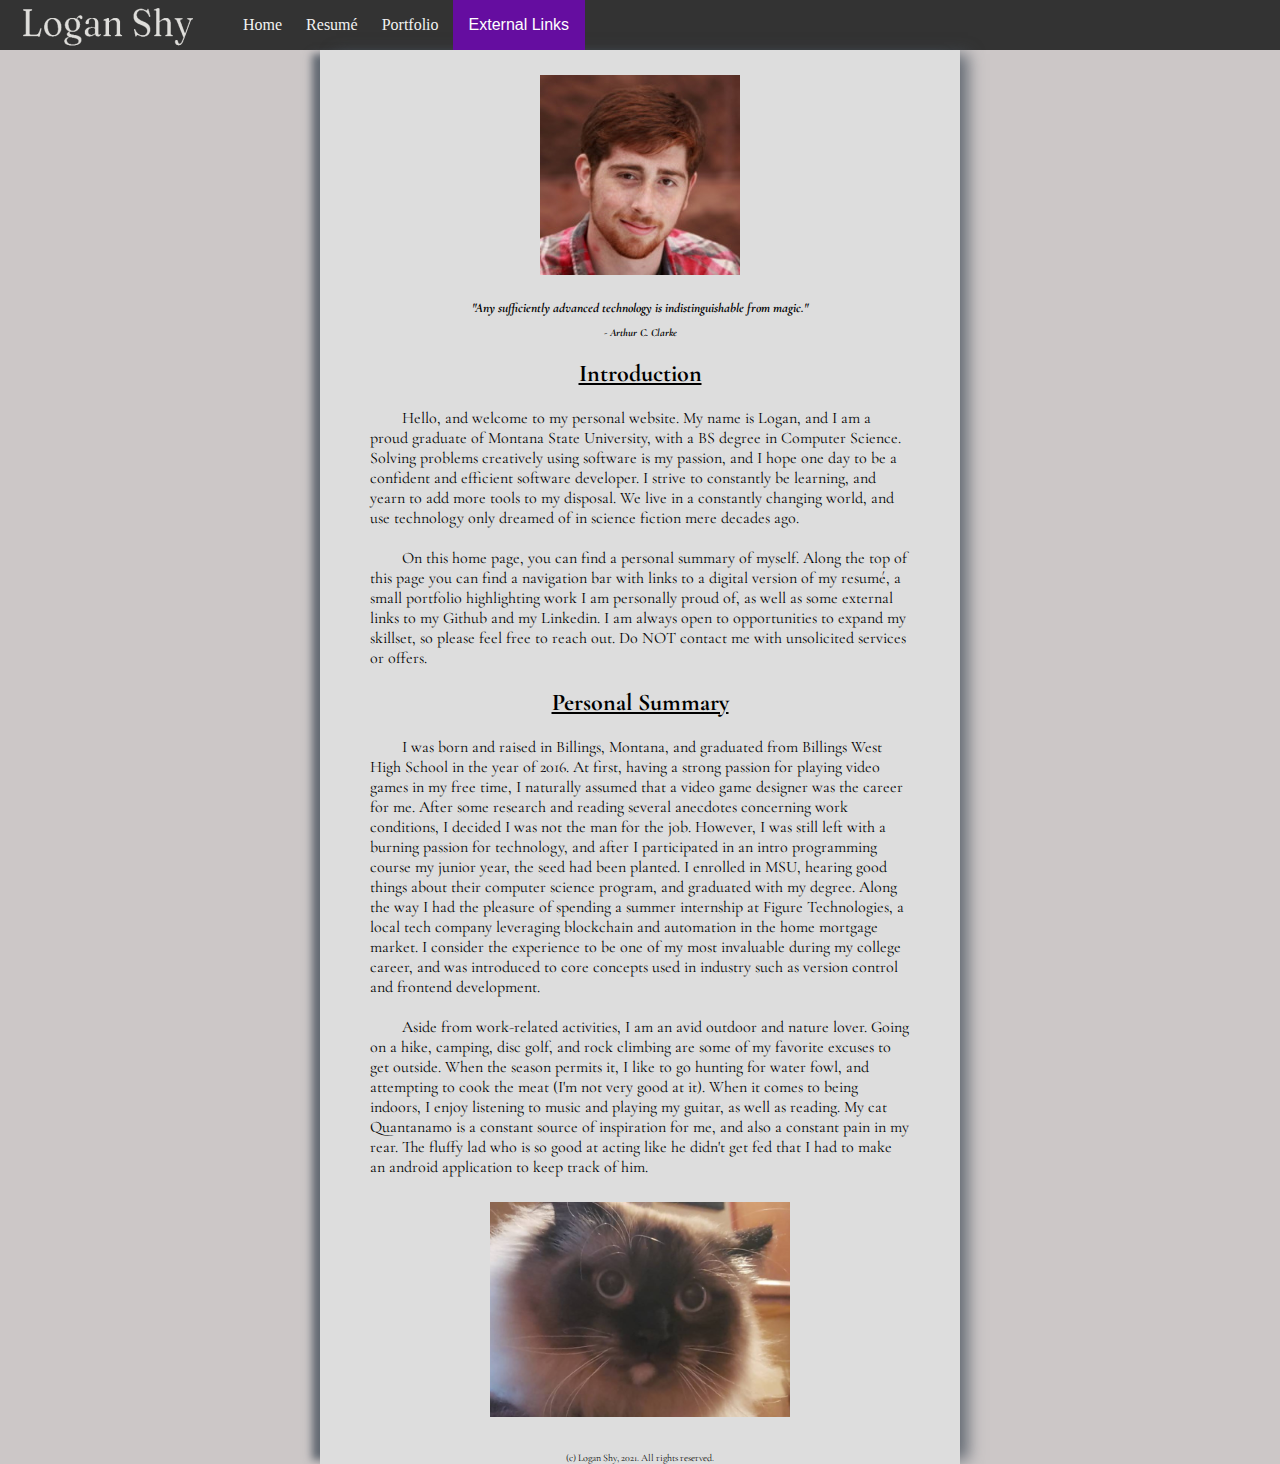
<file: Index.html>
<!DOCTYPE html>
<html lang="en">
    

<head>
    <meta charset="UTF-8">
    <link rel="stylesheet" href="CSS/index.css">
    <link rel="stylesheet" href="CSS/global.css">
    <link rel="stylesheet" href="CSS/navigation.css">
    <link href="https://fonts.googleapis.com/css2?family=Cormorant+Garamond:wght@700&display=swap" rel="stylesheet">
    <title>Logan Shy</title>
</head>
    
<body>
<header id="topnav">
    <div id="pages">
        <img src="Images/loganshy.PNG" alt="Logo">
        <ul>
            <li class="navitem">
                <a href="index.html">Home</a>
            </li>
            <li class="navitem">
                <a href="HTML/resume.html">Resumé</a>
            </li>
            <li class="navitem">
                <a href="HTML/portfolio.html">Portfolio</a>
            </li>
            <div class="dropdown">
                <button class="dropbtn">External Links</button>
                <div class="dropdown-content">
                    <a href="https://github.com/logan-shy">Github</a>
                    <a href="https://linkedin.com/in/logan-shy/">Linkedin</a>
                </div>
            </div>
        </ul>
    </div>
</header>

<div id="content">
    <img src="Images/selfie.jpg" alt="Logan Shy">
    <h5>"Any sufficiently advanced technology is indistinguishable from magic."</h5>
    <h6>- Arthur C. Clarke</h6>
    <h2>Introduction</h2>
    <p> 
        Hello, and welcome to my personal website. My name is Logan, and I am a proud graduate of Montana State University,
        with a BS degree in Computer Science. Solving problems creatively using software is my passion, and 
        I hope one day to be a confident and efficient software developer. I strive to constantly be learning,
        and yearn to add more tools to my disposal. We live in a constantly changing world, and use technology
        only dreamed of in science fiction mere decades ago.    
    </p>
    <p>
        On this home page, you can find a personal summary of myself. Along the top of this page you can find a
        navigation bar with links to a digital version of my resumé, a small portfolio highlighting work I am 
        personally proud of, as well as some external links to my Github and my Linkedin. I am always open to
        opportunities to expand my skillset, so please feel free to reach out. Do NOT contact me with unsolicited
        services or offers.
    </p>
    <h2>Personal Summary</h2>
    <p>
        I was born and raised in Billings, Montana, and graduated from Billings West High School
        in the year of 2016. At first, having a strong passion for playing video games in my free time, I
        naturally assumed that a video game designer was the career for me. After some research and reading
        several anecdotes concerning work conditions, I decided I was not the man for the job. However, I was
        still left with a burning passion for technology, and after I participated in an intro programming course my junior year, the
        seed had been planted. I enrolled in MSU, hearing good things about their computer science program, 
        and graduated with my degree. Along the way I had the pleasure of spending a summer internship at Figure 
        Technologies, a local tech company leveraging blockchain and automation in the home mortgage market. I consider
        the experience to be one of my most invaluable during my college career, and was introduced to
        core concepts used in industry such as version control and frontend development.
    </p>
    <p>
        Aside from work-related activities, I am an avid outdoor and nature lover. Going on a hike, camping, disc golf, and 
        rock climbing are some of my favorite excuses to get outside. When the season permits it, I like to 
        go hunting for water fowl, and attempting to cook the meat (I'm not very good at it). When it comes to 
        being indoors, I enjoy listening to music and playing my guitar, as well as reading. My cat
        Quantanamo is a constant source of inspiration for me, and also a constant pain in my rear. 
        The fluffy lad who is so good at acting like he didn't get fed that I had to make an android
        application to keep track of him. <img src="Images/floof.png" alt="quant">
    </p>
    
    <div id="footer">
        <footer>
            (c) Logan Shy, 2021. All rights reserved.
        </footer>
    </div>
</div>

</body>
</html>
</file>
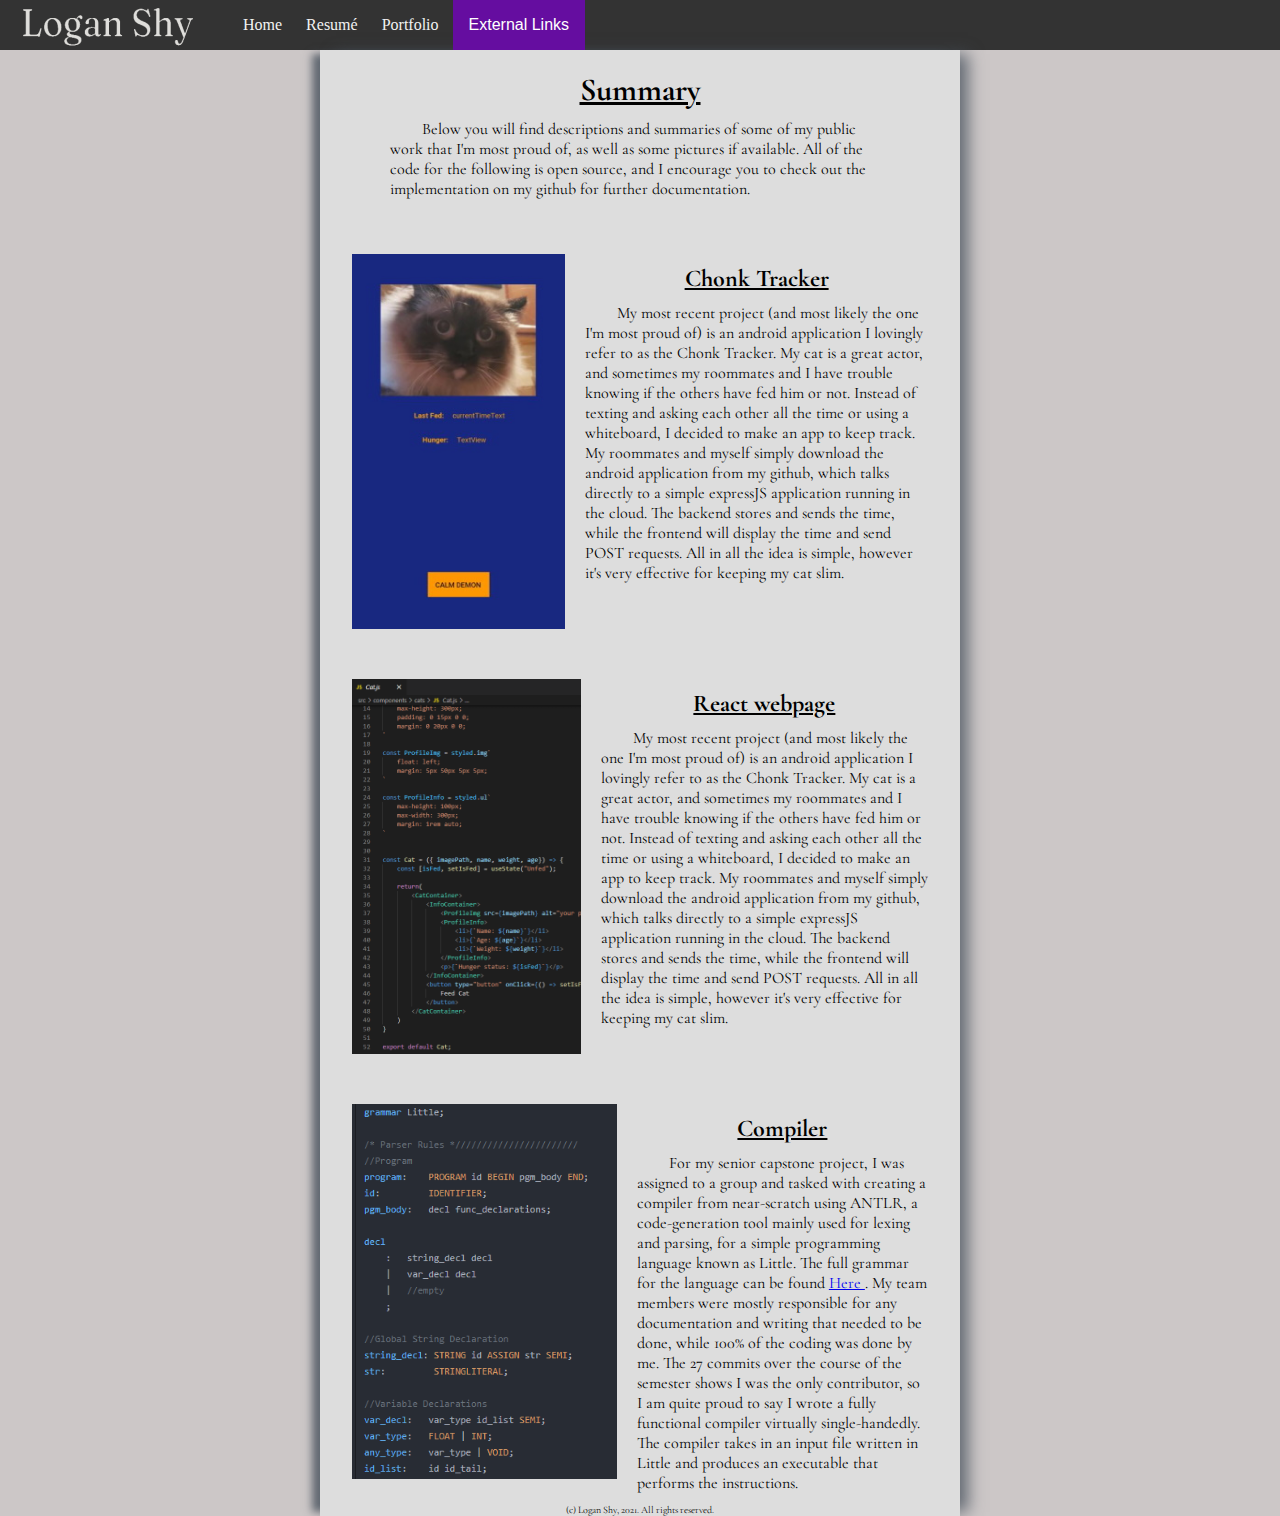
<file: HTML/portfolio.html>
<!DOCTYPE html>
<html lang="en">
    

<head>
    <meta charset="UTF-8">
    <link rel="stylesheet" href="../CSS/portfolio.css">
    <link rel="stylesheet" href="../CSS/global.css">
    <link rel="stylesheet" href="../CSS/navigation.css">
    <link href="https://fonts.googleapis.com/css2?family=Cormorant+Garamond:wght@700&display=swap" rel="stylesheet">
    <title>Logan Shy</title>
</head>
    
<body>
<header id="topnav">
    <div id="pages">
        <img src="../Images/loganshy.PNG" alt="Logan Shy">
        <ul>
            <li class="navitem">
                <a href="../Index.html">Home</a>
            </li>
            <li class="navitem">
                <a href="resume.html">Resumé</a>
            </li>
            <li class="navitem">
                <a href="portfolio.html">Portfolio</a>
            </li>
            <div class="dropdown">
                <button class="dropbtn">External Links</button>
                <div class="dropdown-content">
                    <a href="https://github.com/logan-shy">Github</a>
                    <a href="https://linkedin.com/in/logan-shy/">Linkedin</a>
                </div>
            </div>
        </ul>
    </div>
</header>

<div id="content">
    <div id="summary">
        <h1>Summary</h1>
        <p> 
            Below you will find descriptions and summaries of some of my public work that I'm most proud of, as well
            as some pictures if available. All of the code for the following is open source, and I encourage
            you to check out the implementation on my github for further documentation. 
        </p>
    </div>

    <div class="project">
        <img id="cat" src="../Images/chonktracker.JPG" alt="chonktracker">
        <h2>Chonk Tracker</h2>
        <p>
            My most recent project (and most likely the one I'm most proud of) is an android
            application I lovingly refer to as the Chonk Tracker. My cat is a great actor,
            and sometimes my roommates and I have trouble knowing if the others have fed 
            him or not. Instead of texting and asking each other all the time or using a 
            whiteboard, I decided to make an app to keep track. My roommates and myself 
            simply download the android application from my github, which talks directly
            to a simple expressJS application running in the cloud. The backend stores and 
            sends the time, while the frontend will display the time and send POST requests. 
            All in all the idea is simple, however it's very effective for keeping my cat slim.  
        </p>
    </div>

    <div class="project">
        <img id="code" src="../Images/autochonk-code.PNG" alt="autochonk code">
        <h2>React webpage</h2>
        <p>
            My most recent project (and most likely the one I'm most proud of) is an android
            application I lovingly refer to as the Chonk Tracker. My cat is a great actor,
            and sometimes my roommates and I have trouble knowing if the others have fed 
            him or not. Instead of texting and asking each other all the time or using a 
            whiteboard, I decided to make an app to keep track. My roommates and myself 
            simply download the android application from my github, which talks directly
            to a simple expressJS application running in the cloud. The backend stores and 
            sends the time, while the frontend will display the time and send POST requests. 
            All in all the idea is simple, however it's very effective for keeping my cat slim.  
        </p>
    </div>

    <div class="project">
        <img id="compiler" src="../Images/compiler.PNG" alt="compiler code">
        <h2>Compiler</h2>
        <p>
            For my senior capstone project, I was assigned to a group and tasked with 
            creating a compiler from near-scratch using ANTLR, a code-generation tool 
            mainly used for lexing and parsing, for a simple programming language known as Little.
            The full grammar for the language can be found 
            <a href="https://github.com/Logan-Shy/CSCI468-Compilers/blob/master/LittleGrammar.txt">
                Here
            </a> 
            . My team members were mostly responsible for any documentation and writing
            that needed to be done, while 100% of the coding was done by me. The 27 
            commits over the course of the semester shows I was the only contributor,
            so I am quite proud to say I wrote a fully functional compiler
            virtually single-handedly. The compiler takes in an input file written in
            Little and produces an executable that performs the instructions. 
        </p>
    </div>
    
    <div id="footer">
        <footer>
            (c) Logan Shy, 2021. All rights reserved.
        </footer>
    </div>
</div>

</body>
</html>
</file>
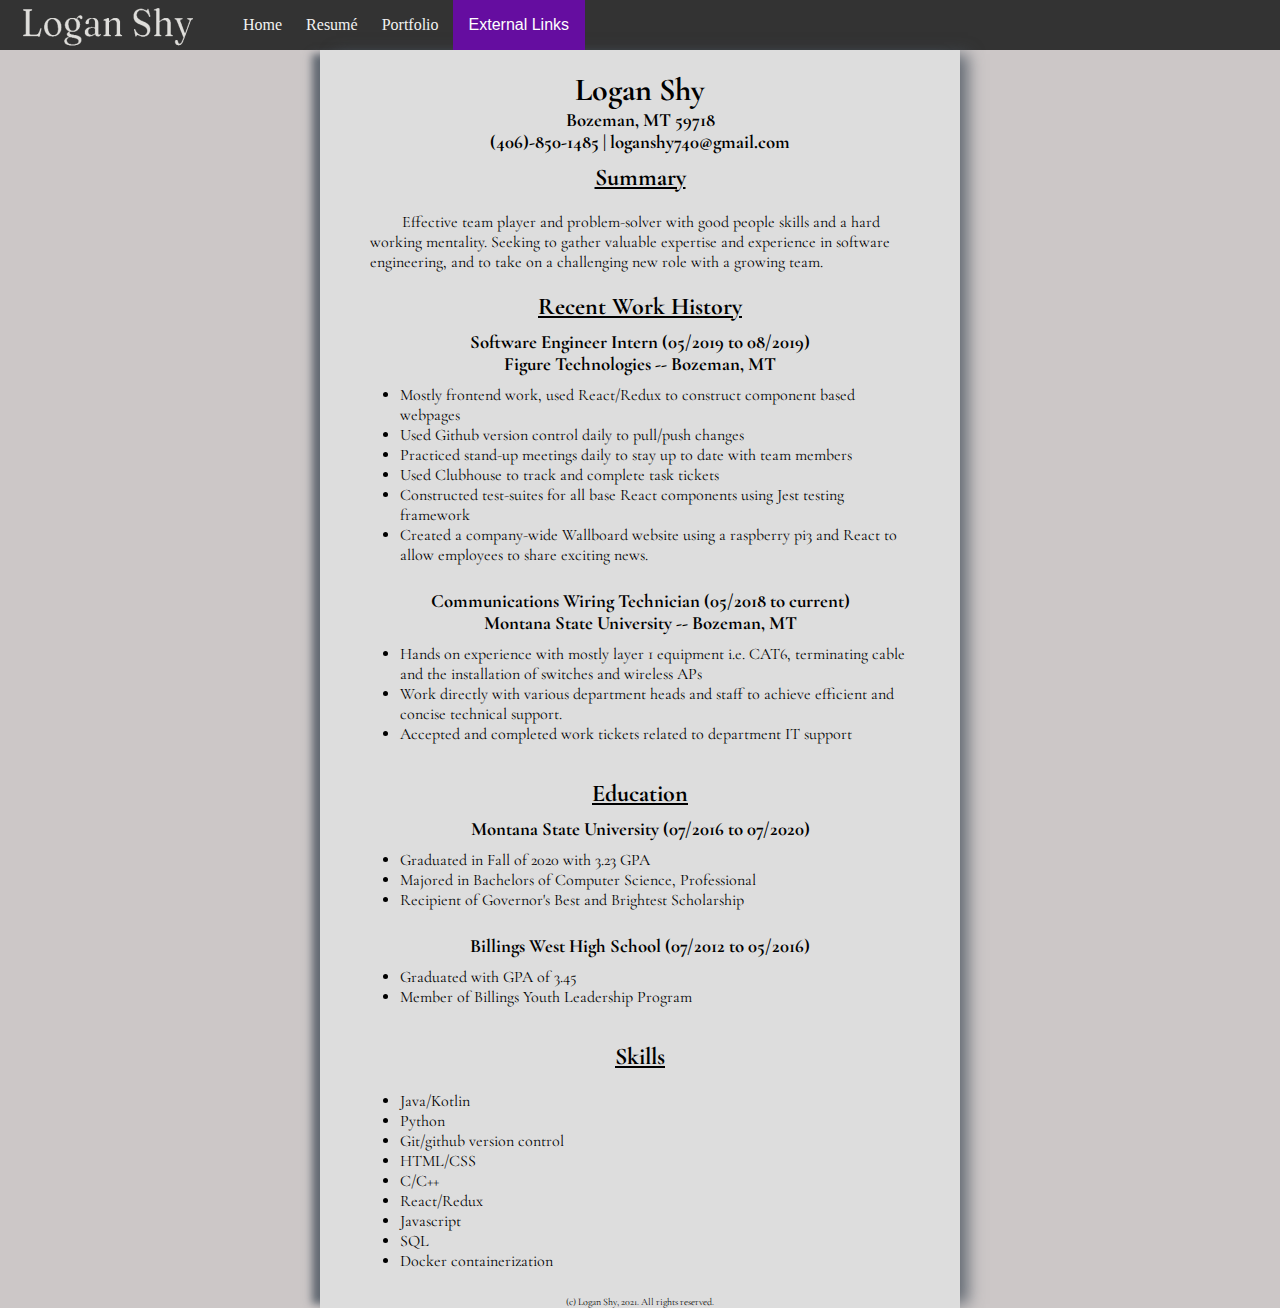
<file: HTML/resume.html>
<!DOCTYPE html>
<html lang="en">
    

<head>
    <meta charset="UTF-8">
    <link rel="stylesheet" href="../CSS/resume.css">
    <link rel="stylesheet" href="../CSS/global.css">
    <link rel="stylesheet" href="../CSS/navigation.css">
    <link href="https://fonts.googleapis.com/css2?family=Cormorant+Garamond:wght@700&display=swap" rel="stylesheet">
    <title>Logan Shy</title>
</head>
    
<body>
<header id="topnav">
    <div id="pages">
        <img src="../Images/loganshy.PNG" alt="Logo">
        <ul>
            <li class="navitem">
                <a href="../index.html">Home</a>
            </li>
            <li class="navitem">
                <a href="resume.html">Resumé</a>
            </li>
            <li class="navitem">
                <a href="portfolio.html">Portfolio</a>
            </li>
            <div class="dropdown">
                <button class="dropbtn">External Links</button>
                <div class="dropdown-content">
                    <a href="https://github.com/logan-shy">Github</a>
                    <a href="https://linkedin.com/in/logan-shy/">Linkedin</a>
                </div>
            </div>
        </ul>
    </div>
</header>

<div id="content">
    <h1>Logan Shy</h1>
    <h3>Bozeman, MT 59718 <br> (406)-850-1485 | loganshy740@gmail.com</h3>
    <h2>Summary</h2>
    <p>
        Effective team player and problem-solver with good people skills and a hard working mentality. Seeking to
        gather valuable expertise and experience in software engineering, and to take on a challenging new role with a growing
        team.
    </p>
    
    <h2>Recent Work History</h2>
    
    <h3>Software Engineer Intern (05/2019 to 08/2019)<br>Figure Technologies -- Bozeman, MT</h3>
    <ul>
        <li>Mostly frontend work, used React/Redux to construct component based webpages</li>
        <li>Used Github version control daily to pull/push changes</li>
        <li>Practiced stand-up meetings daily to stay up to date with team members</li>
        <li>Used Clubhouse to track and complete task tickets</li>
        <li>Constructed test-suites for all base React components using Jest testing framework</li>
        <li>
            Created a company-wide Wallboard website using a raspberry pi3 and React to allow
            employees to share exciting news.
        </li>
    </ul>

    <h3>Communications Wiring Technician (05/2018 to current)<br>Montana State University -- Bozeman, MT</h3>
    <ul>
        <li>
            Hands on experience with mostly layer 1 equipment i.e. CAT6, terminating cable and
            the installation of switches and wireless APs
        </li>
        <li>
            Work directly with various department heads and staff to achieve efficient and concise
            technical support.
        </li>
        <li>Accepted and completed work tickets related to department IT support</li>
    </ul>

    <h2>Education</h2>

    <h3>Montana State University (07/2016 to 07/2020)</h3>
    <ul>
        <li>Graduated in Fall of 2020 with 3.23 GPA</li>
        <li>Majored in Bachelors of Computer Science, Professional</li>
        <li>Recipient of Governor's Best and Brightest Scholarship</li>
    </ul>

    <h3>Billings West High School (07/2012 to 05/2016)</h3>
    <ul>
        <li>Graduated with GPA of 3.45</li>
        <li>Member of Billings Youth Leadership Program</li>
    </ul>

    <h2>Skills</h2>

    <ul>
        <li>Java/Kotlin</li>
        <li>Python</li>
        <li>Git/github version control</li>
        <li>HTML/CSS</li>
        <li>C/C++</li>
        <li>React/Redux</li>
        <li>Javascript</li>
        <li>SQL</li>
        <li>Docker containerization</li>
    </ul>

    <div id="footer">
        <footer>
            (c) Logan Shy, 2021. All rights reserved.
        </footer>
    </div>
</div>

</body>
</html>
</file>
<file: CSS/index.css>
#content img {
    display: block;
    margin: 0 auto;
    padding: 25px 0;
}

h5{
    font-style: italic;
    text-align: center;
    margin: 0px 20px;
}
h6{
    font-style: italic;
    text-align: center;
    margin: 10px auto;
}
</file>
<file: CSS/global.css>
body {
    margin: 0 auto;
    padding: 0;
    background: rgb(204, 199, 199);
    display: block;
}

#content {
    margin: 0 auto;
    width: 50%;
    background: #ddd;
    font-family: 'Cormorant Garamond', serif;
    box-shadow: 12px 0 15px -4px rgba(72, 82, 94, 0.8), -12px 0 8px -4px rgba(72, 82, 94, 0.8);
}

#content p {
    text-indent: 2em;
    margin: 0 auto;
    padding: 10px 50px;
}

#content h2 {
    text-align: center;
    margin: 0 auto;
    padding: 10px 0;
    text-decoration: underline;
}

footer{
    text-align: center;
    font-size: 10px;
}
</file>
<file: CSS/navigation.css>
/* nav items in top left corner */
#pages .navitem {
    padding: 0px 10px;
    margin: 10px 0px;
    display: inline-block;
}

/* Logo in top left */
#topnav #pages img {
    float: left;
}

/* list containing nav items in top left*/
#topnav #pages ul{
    float: left;
    margin: 0 auto;
    align-items: center;
}

/* Add a black background color to the top navigation */
#topnav {
    height: 50px;
    background-color: #333;
}
  
/* Style the links inside the navigation bar */
#pages .navitem a {
    color: #f2f2f2;
    text-align: center;
    margin: 0;
    text-decoration: none;
    font-size: 16px;
}

/* Change the color of links on hover */
#pages .navitem a:hover {
    text-decoration: underline;
}


/* dropdown menu in top left*/
#pages .dropbtn {
    background-color: #650da0;
    color: white;
    padding: 16px;
    font-size: 16px;
    border: none;
    cursor: pointer;
}

#pages .dropdown {
    position: relative;
    display: inline-block;
}

#pages .dropdown-content {
    display: none;
    position: absolute;
    background-color: #f9f9f9;
    min-width: 80px;
    box-shadow: 0px 8px 16px 0px rgba(0,0,0,0.2);
    z-index: 1;
}

#pages .dropdown-content a {
    color: black;
    padding: 6px 8px;
    text-decoration: none;
    display: block;
}

#pages .dropdown-content a:hover {background-color: #f1f1f1}

#pages .dropdown:hover .dropdown-content {
    display: block;
}

#pages .dropdown:hover .dropbtn {
    background-color: #5E08A8
}
</file>
<file: CSS/portfolio.css>
#content ul{
    list-style-type: none;
    padding: 0;
}


#content .project p {
    margin: 0 auto;
    padding: 0;
}

.project {
    height: 375px;
    width: 90%;
    margin: 0 auto;
    padding: 25px 0;
}

.project img{
    max-width: 100%;
    max-height: 100%;
    display: block;
    margin-right: 20px;
    float: left;
}

#summary {
    margin: 0 auto;
    padding: 20px 20px;
}

li {
    margin: 20px 0;
    padding: 20px 0;
}

h1 {
    text-decoration: underline;
    text-align: center;
    margin: 0 auto;
}
</file>
<file: CSS/resume.css>
h1{
    text-align: center;
    margin: 0px auto;
    padding-top: 20px;
}

h2 {
    text-align: center;
    margin: 0px auto;
    text-decoration: underline;
    padding: 10px 0;
}

h3 {
    text-align: center;
    margin: 0px auto;
}

#content ul {
    margin: 0 auto;
    padding: 10px 50px 25px 80px;
}
</file>
